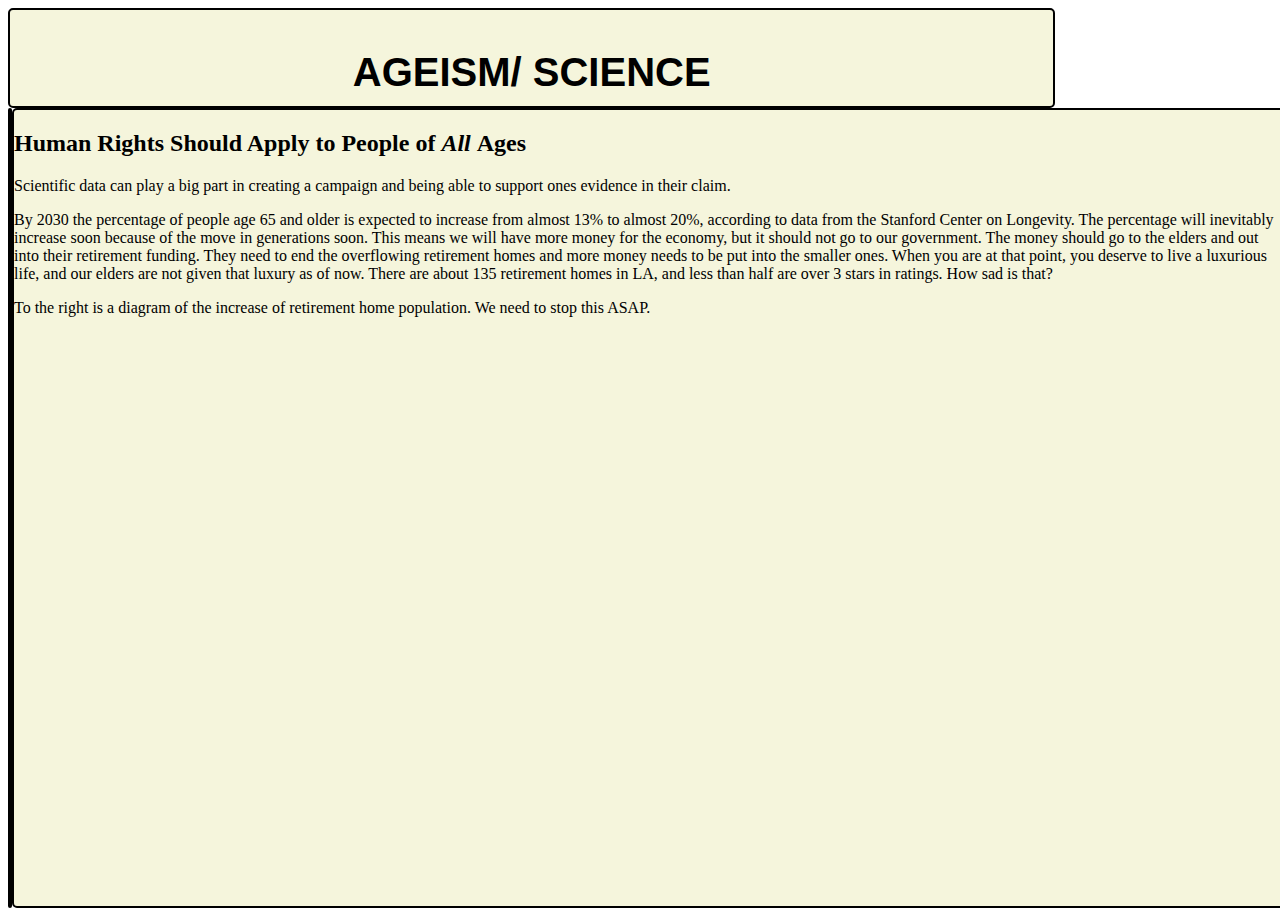
<file: scientificdata.html>
<!DOCTYPE html> 
<html>
<head>
<link rel='stylesheet' type='text/css'
href='style.css'>
</head>


<div class="grid">


<div class="box a">
<h3 class="summary">
AGEISM/ SCIENCE
</h3>
</div>

<div class="box b">

</div>





<div class="box c">
<h2> Human Rights Should Apply to People of <em> All </em> Ages</h2>

<p> Scientific data can play a big part in creating a campaign and being able to support ones evidence in their claim. </p>
<p>By 2030 the percentage of people age 65 and older is expected to increase from almost 13% to almost 20%, according to data from the Stanford Center on Longevity. The percentage will inevitably increase soon because of the move in generations soon. This means we will have more money for the economy, but it should not go to our government. The money should go to the elders and out into their retirement funding. They need to end the overflowing retirement homes and more money needs to be put into the smaller ones. When you are at that point, you deserve to live a luxurious life, and our elders are not given that luxury as of now. There are about 135 retirement homes in LA, and less than half are over 3 stars in ratings. How sad is that?</p> 
<p>To the right is a diagram of the increase of retirement home population. We need to stop this ASAP.</p>

</div class="box c">
</div>
</html>
</file>
<file: style.css>
.grid {
	width: 100vw;
	height: 100vh;
	display: grid; 
	background-color: black
	grid-gap: 15px;
	grid-template-columns: repeat (12, 1fr);
	grid-template-rows: 100px auto 150px;
	grid-template-areas:
	". a a a a a a a a a a a a."
	"b b b b b b b b b c c c c c"
	"b b b b b b b b b c c c c c"  
}

.a {
	grid-area: a;
}
	
.b {
	grid-area: b;
}
.c {
	grid-area: c;
} 

.box {
	background-color: beige;
	color: black;
	border-radius: 5px;
	border: 2px black solid;
	
	}
	
h3.summary{
	font-family: 'Yantramanav', sans-serif;
	font-size: 40px;
	text-align: center;
}
p.info{
	h3.summary{
	font-family: 'Yantramanav', sans-serif;
	font-size: 1000px;
	text-align: center;
}
.box-b{
	background-color: beige;
	color: black;
	border-radius: 5px;
	border: 2px black solid;
	grid-template-columns: 600px ;
	grid-template-rows: 600px 600px;
	display: grid;
	font-size: 36px;
}

h1{
	font-family: 'Yantramanav', sans-serif;
	font-size: 35px;
	text-align: center;
}
.dropbtn
{
	background-color: #86A3F3;
	color: black;
	padding: 16px;
	font-size: 70px;
	border: none;
}
.dropdown
{
position: relative;
display: inline-block;
width: 200px;
}
.dropdown-content a{
	color: white;
	padding: 12 px 16px;
	display: block;
	text-decoration: none;
}
.dropdown-content a:hover {background-color: #86A3F3:}
.dropdown: hover .dropdown-content {display: block;}
.dropdown: hover .dropbtn {background-color: #86A3F3
</file>
